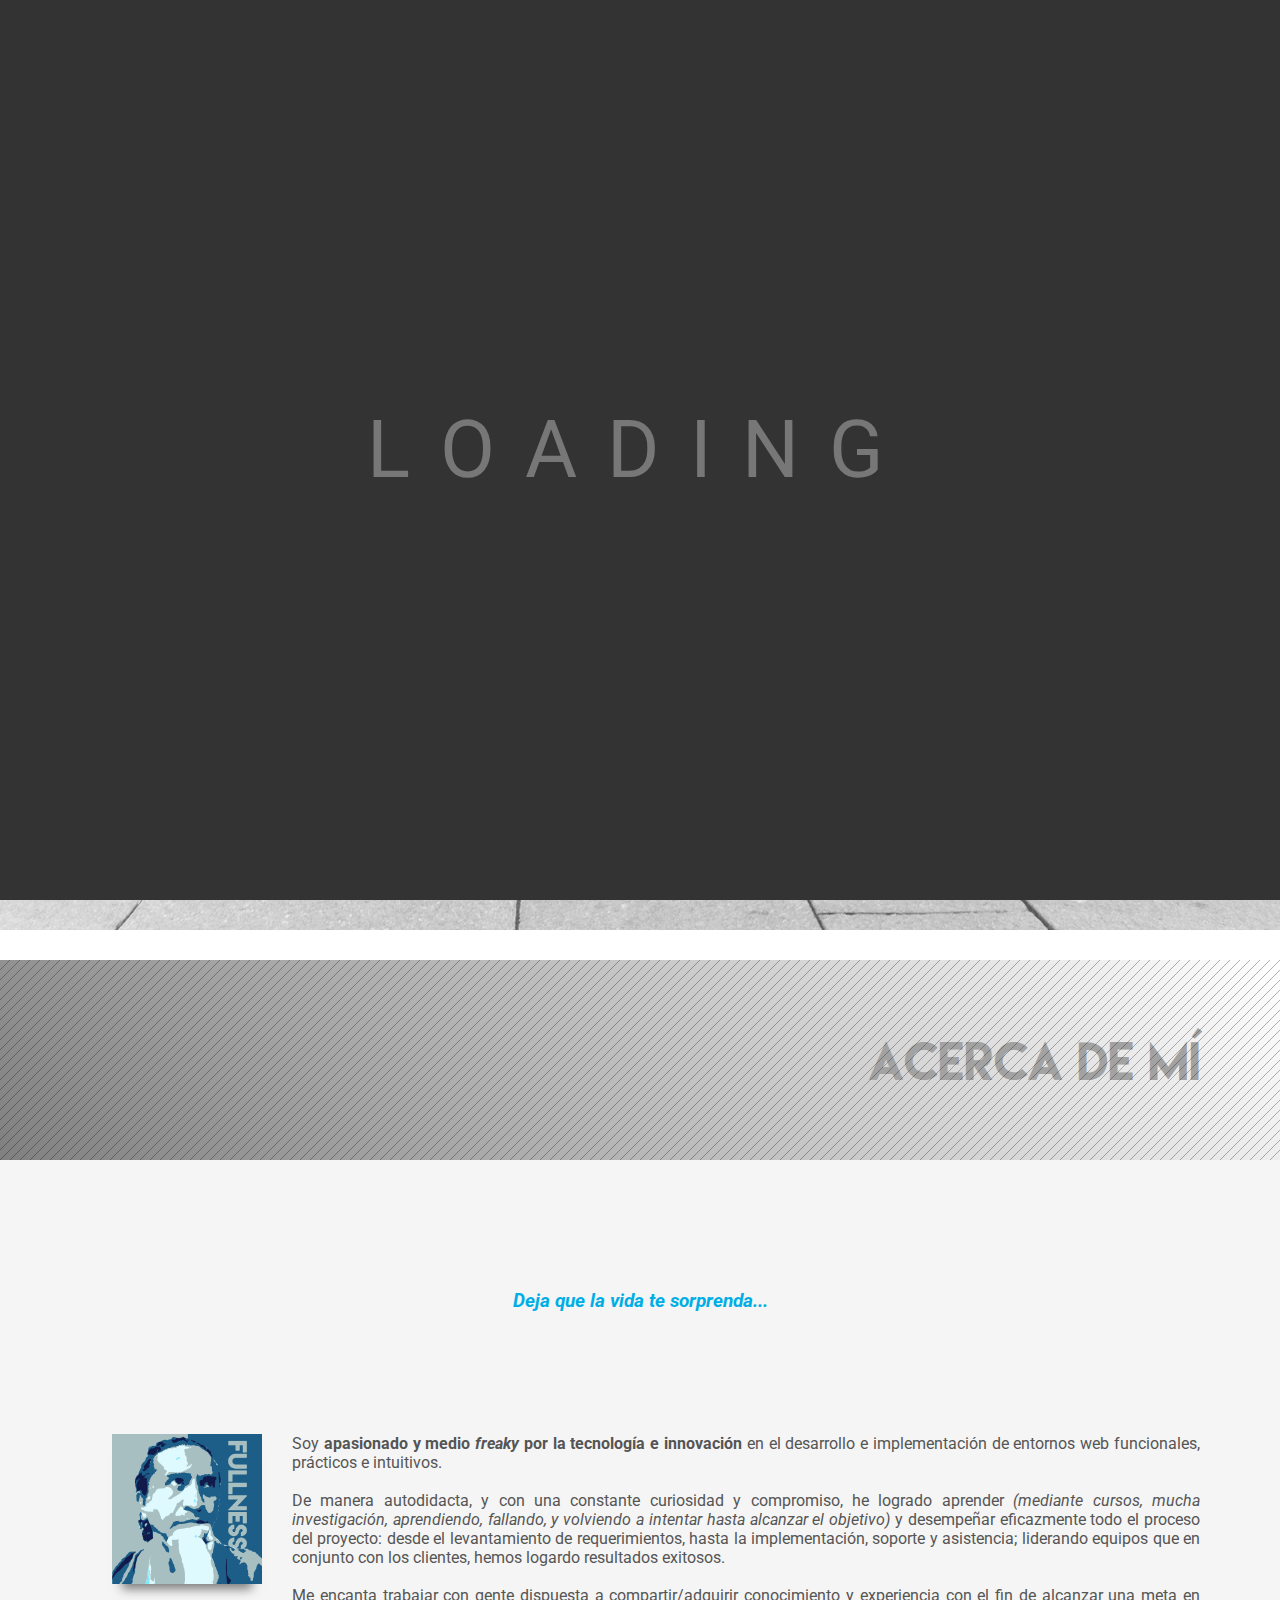
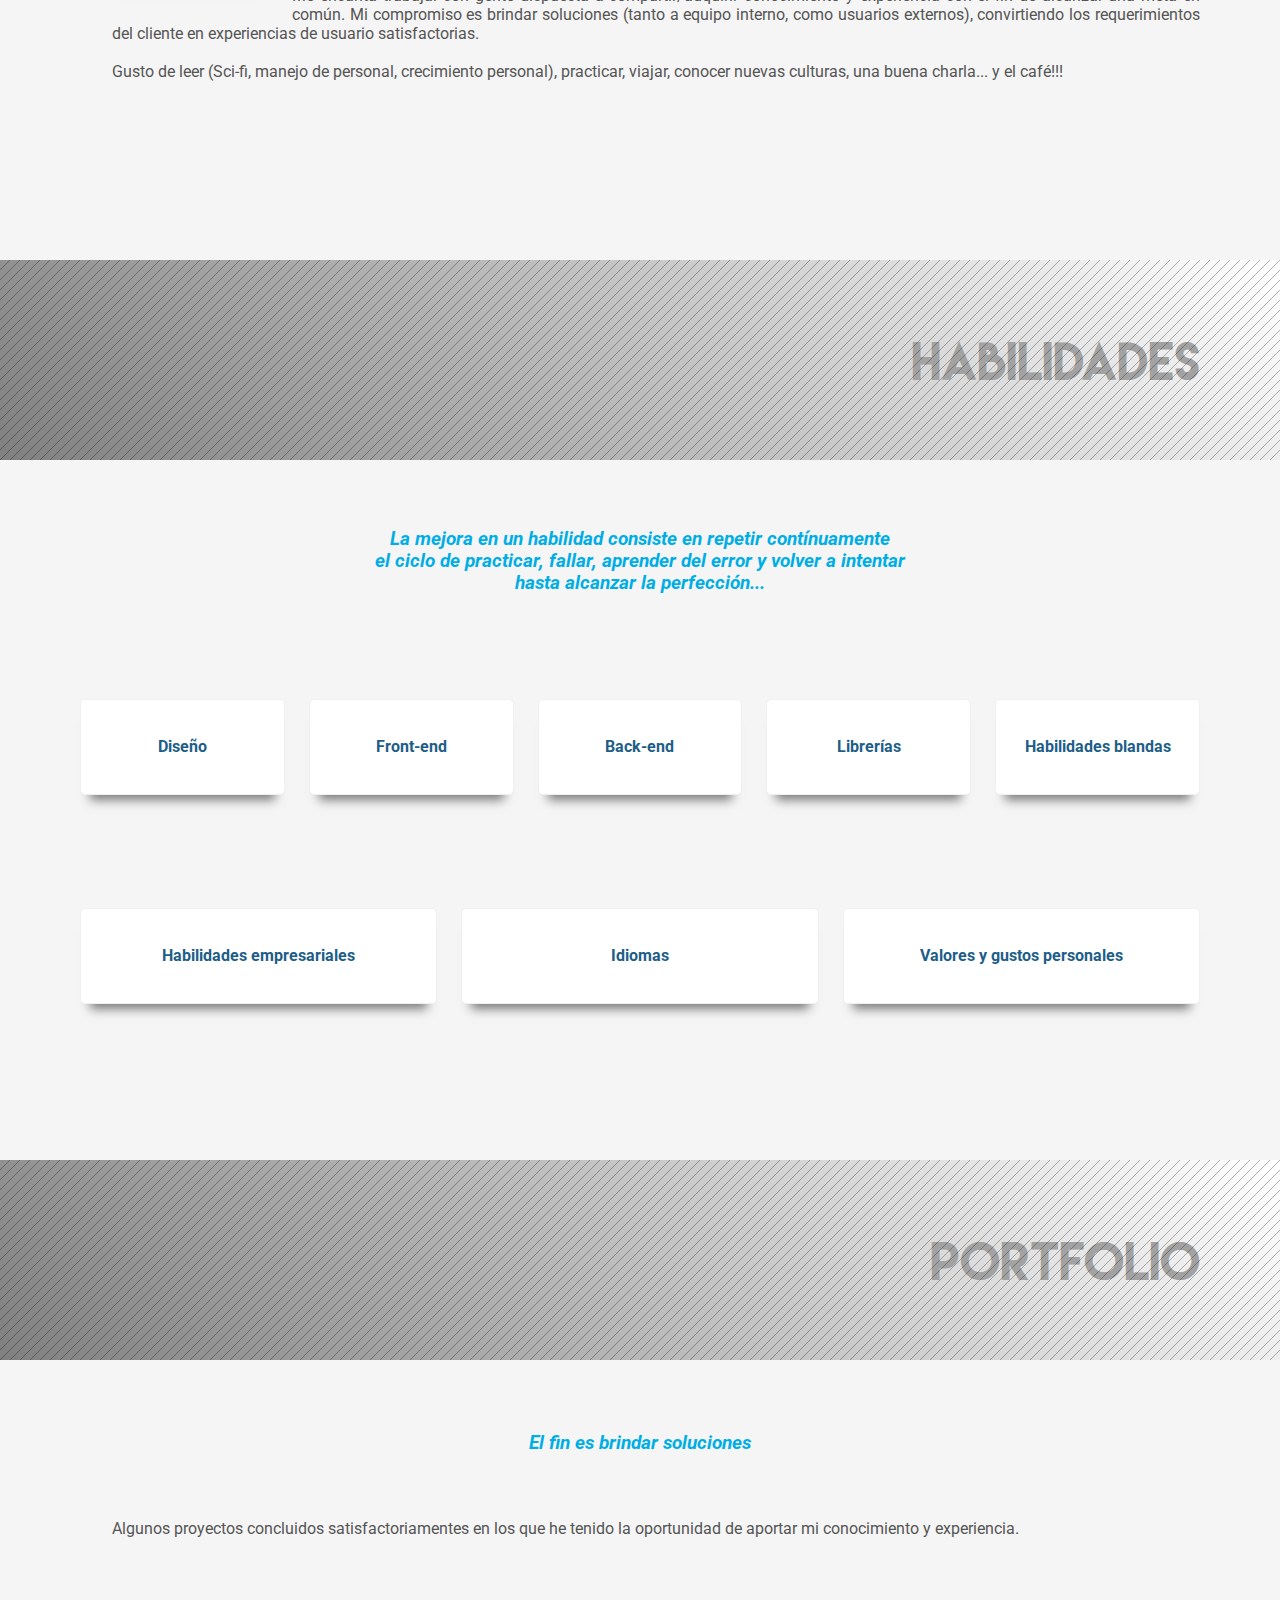
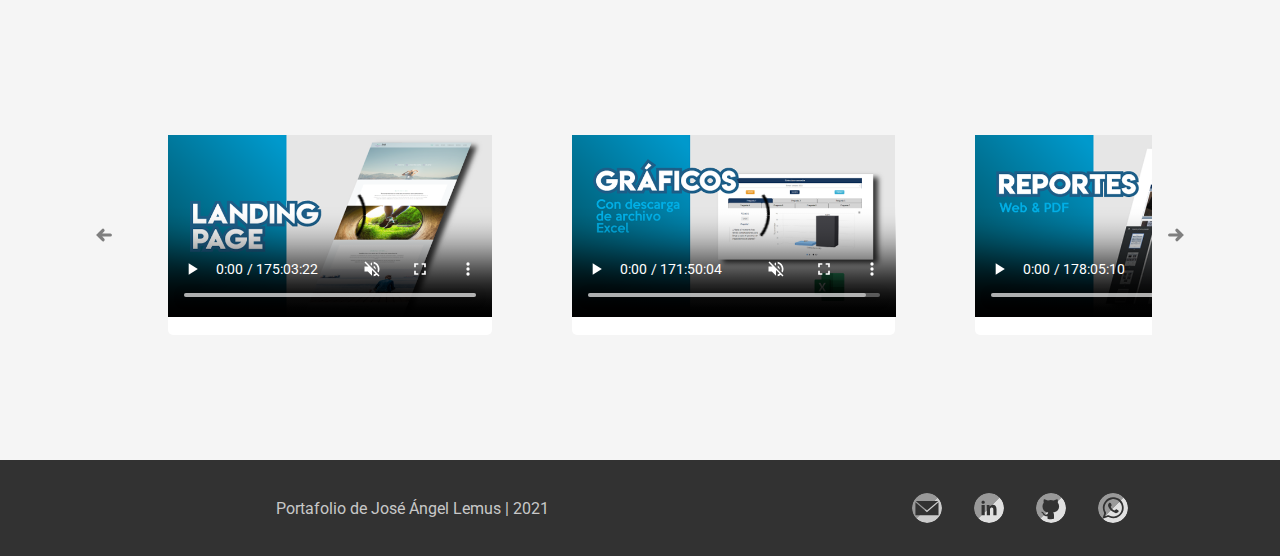
<file: index.html>
<!DOCTYPE html>
<html lang="es-MX">

  <head>
    <!-- Metadatos básicos -->
    <meta http-equiv="content-type" content="text/html; charset=UTF-8">
    <meta name="viewport" content="width=device-width, user-scalable=yes, initial-scale=1.0, maximum-scale=1.0, minimum-scale=1.0"/>
    <meta http-equiv="X-UA-Compatible" content="IE=edge,chrome=1" />


    <!--Metadatos para posicionamiento en buscadores-->
    <meta author="José Ángel Lemus Luna | 4EverMore"/>
    <meta name="content" description="Portfolio de José Ángel Lemus. Te gusta lo que ves, sería un gusto trabajar contigo."/>
    <meta name="keywords" content="Diseño programacion web portafolio Jose Angel Lemus Fullstack-developer team-leader PHP HTML CSS Javascript CRM ERP landing pages">
    <!-- <link rel="manifest" href="../manifest.webmanifest"> -->


    <!-- Iconos para página web y dispositivos móviles -->
    <meta name="msapplication-TileImage" content="./img/4evermore-logo-app.png" />
    <meta name="msapplication-TileColor" content="#ffffff" />
    <link rel="shortcut icon" href="./img/4evermore-ico.ico" type="image/x-icon" /> <!--icono en pestaña-->
    <link rel="apple-touch-icon-precomposed" href="./img/4evermore-logo-app.png" />
    <link rel="apple-touch-icon-precomposed" sizes="72x72" href="./img/4evermore-logo-app.png" />
    <link rel="apple-touch-icon-precomposed" sizes="114x114" href="./img/4evermore-logo-app.png" />
    <link rel="apple-touch-icon-precomposed" sizes="144x144" href="./img/4evermore-logo-app.png" />


    <!-- Metadatos para PWA -->
    <meta name="theme-color" content="#1d5e88">
    <meta name="MobileOptimized" content="width">
    <meta name="HandheldFriendly" content="true">
    <meta name="apple-mobile-web-app-capable" content="yes">
    <meta name="apple-mobile-web-app-status-bar-style" content="#1d5e88">
    <link rel="apple-touch-start-up-image" href="./img/4evermore-logo.png">
    <link rel="manifest" href="./manifest.json">


    <!-- Metadatos para redes sociales og -->
    <meta property="og:locale" content="es_MX" />
    <meta property="og:type" content="article" />
    <meta property="og:title" content="José Ángel | Portafolio | Diseño Web" />
    <meta property="og:description" content="Brindar soluciones de calidad, mediante el diseño, capacidad y compromiso." />
    <!-- <meta property="og:url" content="https://angel4evermore.github.io/portafolio/" /> -->
    <meta property="og:url" content="https://n9.cl/4evermore" />
    <meta property="og:site_name" content="Github" />	
    <meta property="og:image" content="https://angel4evermore.github.io/portafolio/img/fullnes-square.jpg" />
    <meta property="og:image:width" content="200" />
    <meta property="og:image:height" content="200" />
    <meta name="twitter:card" content="summary_large_image" />
  

    <!-- Enlaces CSS -->
    <link rel="stylesheet" media="all" href="./css/styles.css"/>


    
    <title>José Ángel Lemus | Portfolio </title>
  </head>

  <body data-dark>
    <!-- Íconos laterales -->
    <div class="aside-icon-bar">
      <!-- <a href="#inicio" class="enlace"> -->
        <img src="./img/circle-arrow-up-ico.svg"
             id="scroll-to-top-btn"
             class="icono aside-icon non-visible"
             title="Ir al inicio">
      <!-- </a> -->

      <input type="checkbox" 
             id="toggle-button"
             hidden>
      <label for="toggle-button">
        <img src="./img/ellipsis-v-ico.svg" 
             class="icono aside-icon mobile-visible">
      </label>
    </div>

    <!-- LOADER -->
    <div class="loading-page" id="loader">
      <ul class="loading-list">
        <li>L</li>
        <li>O</li>
        <li>A</li>
        <li>D</li>
        <li>I</li>
        <li>N</li>
        <li>G</li>
      </ul>
    </div>



    <!-- HEADER -->
    <header class="main-header">
      <!-- Logo para movil -->
      <div class="copy-container mobile-visible header-item">
          <a href="#inicio" class="enlace"><img src="./img/4evermore-logo.png" alt="logo de 4EverMore" title="Ve al inicio"></a>
      </div>

      <!-- Botón para abrir menú (sólo móvil) -->
      <!-- <div class="mobile-visible header-item toggle-button-container">
        <input type="checkbox" id="toggle-button" class="toggle-button">
        <label for="toggle-button"></label>
      </div> -->

      <!-- Logo para escritorio -->
      <a href="#inicio" class="logo-container enlace header-item">
        <img src="./img/4evermore-copy.png" alt="4EverMore copy" title="Ve al inicio" class="logo">
      </a>

      <!-- Menú nav -->
      <nav class="menu-container header-item">
        <ul class="menu" id="menu">
          <li><a href="#inicio" class="enlace active-link" data-scroll-spy>Inicio</a></li>
          <li><a href="#acerca" class="enlace" data-scroll-spy>Acerca</a></li>
          <li><a href="#habilidades" class="enlace" data-scroll-spy>Habilidades</a></li>
          <li><a href="#portfolio" class="enlace" data-scroll-spy>Portfolio</a></li>
        </ul>
      </nav>

      <!-- Íconos de navegador: cambiar de tema e idioma -->
      <div class="header-item icon-container icon-header-container">
        <!-- Ícono de idioma -->
        <a href="">
          <img src="./img/en-ico.svg"
               alt="icono de english"
               class="icono"
               title="Switch to Enghlish">
        </a>

        <!-- Ícono de tema -->
        <img src="./img/moon-ico.svg"
             alt="icono de tema light / dark"
             id="theme-button"
             class="icono btn-dark"
             style="cursor: pointer;"
             title="Cambiar el color del tema">
        
      </div>

    </header>










    <!-- Cuerpo de la página -->
    <main>

      <!-- Body Hero Inicio -->
      <section id="inicio" class="parallax" data-scroll-spy></section>

      <!-- Acerca -->
      <section id="acerca" class="section" data-scroll-spy>
        <h2 class="acerca-banner subtitle-banner">Acerca de mí</h2>
        <h3 class="section-content-title">Deja que la vida te sorprenda...</h3>
        <article class="section-content">
          <p class="section-content-text">
            <img src="./img/fullnes-square.jpg" class="section-content-img" alt="fullness square image">
            Soy <b>apasionado y medio <i>freaky</i> por la tecnología e innovación</b> en el desarrollo e implementación de entornos web funcionales, prácticos e intuitivos. <br><br>

            De manera autodidacta, y con una constante curiosidad y compromiso, he logrado aprender <i>(mediante cursos, mucha investigación, aprendiendo, fallando, y volviendo a intentar hasta alcanzar el objetivo)</i> y desempeñar eficazmente todo el proceso del proyecto: desde el levantamiento de requerimientos, hasta la implementación, soporte y asistencia; liderando equipos que en conjunto con los clientes, hemos logardo resultados exitosos.<br><br>

            Me encanta trabajar con gente dispuesta a compartir/adquirir conocimiento y experiencia con el fin de alcanzar una meta en común. Mi compromiso es brindar soluciones (tanto a equipo interno, como usuarios externos), convirtiendo los requerimientos del cliente en experiencias de usuario satisfactorias.<br><br>

            Gusto de leer (Sci-fi, manejo de personal, crecimiento personal), practicar, viajar, conocer nuevas culturas, una buena charla... y el café!!!
          </p>
        </article>
      </section>



      <!-- Habilidades -->
      <section id="habilidades" class="section" data-scroll-spy>
        <h2 class="subtitle-banner">Habilidades</h2>
        <h3 class="section-content-title">La mejora en un habilidad consiste en repetir contínuamente<br> el ciclo de practicar, fallar, aprender del error y volver a intentar<br> hasta alcanzar la perfección...</h3>
        <article class="section-content card-container">
          <!-- <div class="card-container"> -->
            <div class="card-item">
              <h4 class="card-item-title">Diseño</h4>
              <div class="card-item-content">
                <ul>
                  <li>Photoshop: 60%</li>
                  <li>Illustrator: 80%</li>
                </ul>
              </div>
            </div>

            <div class="card-item">
              <h4 class="card-item-title">Front-end</h4>
              <div class="card-item-content">
                <ul>
                  <li>HTML: 100%</li>
                  <li>CSS: 100%</li>
                  <li>SASS: 80%</li>
                  <li>Javascript: 75%</li>
                  <li>UX: 70%</li>
                  <li>UI: 70%</li>
                </ul>
              </div>
            </div>

            <div class="card-item">
              <h4 class="card-item-title">Back-end</h4>
              <div class="card-item-content">
                <ul>
                  <li>PHP: 90%</li>
                  <li>MySQL: 80%</li>
                </ul>
              </div>
            </div>

            <div class="card-item">
              <h4 class="card-item-title">Librerías</h4>
              <div class="card-item-content">
                <ul>
                  <li>Highcharts</li>
                  <li>Highcharts Maps</li>
                  <li>Generador de reportes PDF</li>
                  <li>Generador de códigos QR</li>
                  <li>Excel</li>
                  <li>Bootstrap</li>
                  <li>GSAP (Animaciones)</li>
                </ul>
              </div>
            </div>

            <div class="card-item">
              <h4 class="card-item-title">Habilidades blandas</h4>
              <div class="card-item-content">
                <ul>
                  <li>Comunicación oral y escrita</li>
                  <li>Trabajo en equipo</li>
                  <li>Curiosidad por aprender</li>
                  <li>Analítico</li>
                  <li>Resolución de problemas</li>
                  <li>Atento al detalle</li>
                  <li>Apertura y empatía</li>
                </ul>
              </div>
            </div>

            <div class="card-item">
              <h4 class="card-item-title">Habilidades empresariales</h4>
              <div class="card-item-content">
                <ul>
                  <li>Atención al cliente</li>
                  <li>Levantamiento de requerimientos</li>
                  <li>Manejo de personal</li>
                  <li>Atención y soporte al cliente</li>
                </ul>
              </div>
            </div>

            <div class="card-item">
              <h4 class="card-item-title">Idiomas</h4>
              <div class="card-item-content">
                <ul>
                  <li>Español: Nativo</li>
                  <li>Inglés: 85%</li>
                  <li>Francés: 30%</li>
                </ul>
              </div>
            </div>

            <div class="card-item">
              <h4 class="card-item-title">Valores y gustos personales</h4>
              <div class="card-item-content">
                <ul>
                  <li>Honestidad</li>
                  <li>Lealtad</li>
                  <li>Familia</li>
                  <li>Viajar</li>
                  <li>Tomar café</li>
                  <li>Conocer diferentes culturas</li>
                </ul>
              </div>
            </div>
        </article>
      </section>



      <!-- Portafolio -->
      <section id="portfolio" class="section" data-scroll-spy>
        <h2 class="subtitle-banner">Portfolio</h2>
        <h3 class="section-content-title">El fin es brindar soluciones</h3>
        <article class="section-content" style="height: auto;">
          <p class="section-content-text">
            Algunos proyectos concluidos satisfactoriamentes en los que he tenido la oportunidad de aportar mi conocimiento y experiencia.
          </p>
        </article>

        <div class="carrousel" style="height: 50vh;">
          <!-- Flecha izquierda -->
          <img src="./img/arrow-left-ico.svg" 
               alt="icono svg de flecha izquierda"
               class="icono carrousel-arrow arrow-left">


          <div class="carrousel-card-container" id="carrousel-portafolio">
            <div class="carrousel-slider" id="slider-portafolio">
              <div class="carrousel-item">
                <!-- <h4 class="carrousel-item-title">Video 1</h4>
                <h4 class="carrousel-item-content">Próximamente</h4> -->
                <video style="width: 100%;" 
                       controls="controls" 
                       preload="auto" 
                       poster="./video/landing-page.png"
                       muted>
                    <source src="./video/landing-page.webm" 
                            type='video/webm; codecs="vp8,vorbis"'>
                </video>
              </div>
              <div class="carrousel-item">
                <!-- <h4 class="carrousel-item-title">Video 2</h4>
                <h4 class="carrousel-item-content">Próximamente</h4> -->
                <video style="width: 100%;" 
                       controls="controls" 
                       preload="auto" 
                       poster="./video/graficos-excel.png"
                       muted>
                    <source src="./video/graficos-excel.webm" 
                            type='video/webm; codecs="vp8,vorbis"'>
                </video>
              </div>
              <div class="carrousel-item">
                <!-- <h4 class="carrousel-item-title">Video 3</h4>
                <h4 class="carrousel-item-content">Próximamente</h4> -->
                <video style="width: 100%;" 
                       controls="controls" 
                       preload="auto" 
                       poster="./video/reportes-pdf.png"
                       muted>
                    <source src="./video/reportes-pdf.webm" 
                            type='video/webm; codecs="vp8,vorbis"'>
                </video>
              </div>
              <div class="carrousel-item">
                <!-- <h4 class="carrousel-item-title">Video 4</h4>
                <h4 class="carrousel-item-content">Próximamente</h4> -->
                <video style="width: 100%;" 
                       controls="controls" 
                       preload="auto" 
                       poster="./video/graficos-filtros.png"
                       muted>
                    <source src="./video/graficos-filtros.webm" 
                            type='video/webm; codecs="vp8,vorbis"'>
                </video>
              </div>
              <div class="carrousel-item">
                <!-- <h4 class="carrousel-item-title">Video 5</h4>
                <h4 class="carrousel-item-content">Próximamente</h4> -->
                <video style="width: 100%;" 
                       controls="controls" 
                       preload="auto" 
                       poster="./video/diseno.png"
                       muted>
                    <source src="./video/diseno.webm" 
                            type='video/webm; codecs="vp8,vorbis"'>
                </video>
              </div>
            </div>
          </div>

          <!-- Flecha derecha -->
          <img src="./img/arrow-right-ico.svg" 
               alt="icono svg de flecha derecha"
               class="icono carrousel-arrow arrow-right">
        </div>

        <!-- </article> -->
      </section>
          
    </main>










    <!-- FOOTER -->
    <footer class="main-footer">

      <p class="copy">Portafolio de José Ángel Lemus | 2021 </p>

      <!-- Íconos para redes sociales -->
      <div class="icon-container">

        <!-- <a href="https://www.facebook.com/4evermoremarca" target="_blank">
          <img src="./img/fb-ico.svg" alt="icono de facebook" title="icono de Facebook" class="icono">
        </a> -->

        <a href="mailto:jangeljr@live.com.mx">
          <img src="./img/mail-ico.svg" alt="icono de correo (sobre)" class="icono">
        </a>

        <a href="https://www.linkedin.com/in/jose-angel-lemus" target="_blank">
          <img src="./img/linkedin-ico.svg" alt="icono svg de LinkedIn" class="icono">
        </a>
        
        <a href="https://github.com/Angel4EverMore?tab=repositories" target="_blank">
          <img src="./img/github-ico.svg" alt="icono svg de Github" class="icono">
        </a>

        <!-- <a href="https://wa.me/+5215528854540"> -->
        <a href="https://n9.cl/36gme" target="_blank">
          <img src="./img/wa-ico.svg" alt="icono de whatsapp" class="icono">
        </a>

      </div>
      
    </footer>


    <script src="./js/loader.js"></script>
    <script src="./js/dark-theme.js"></script>
    <script src="./js/scroll-spy.js"></script>
    <!-- <script src="./js/nav.js"></script> -->

  <script src="./js/index.js" type="module"></script>
  <script>
    // CONSTANTES Y VARIABLES
    


    // FUNCIONES



    // EJECUCIÓN
    document.addEventListener("DOMContentLoaded", (e) => {
      // activeLink()
      scrollSpy()
    })





    

  </script>
  </body>
</html>
</file>
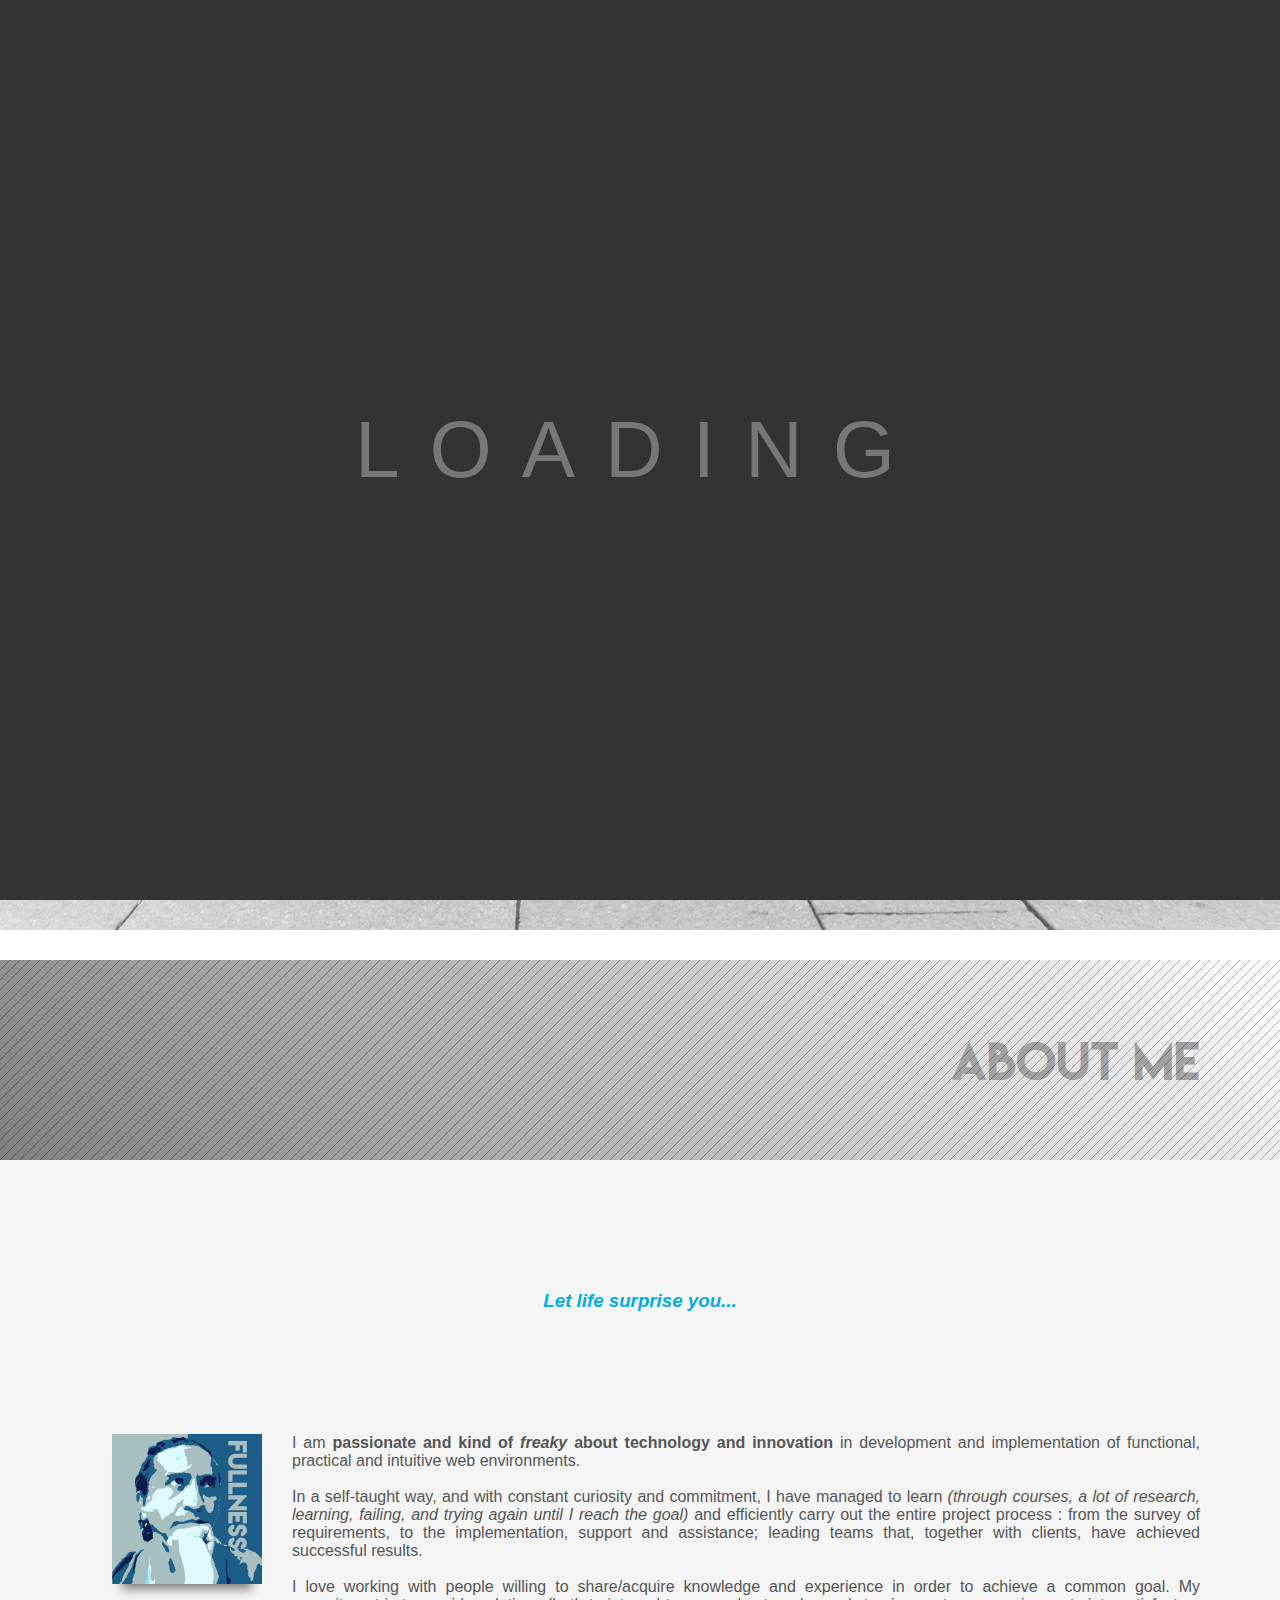
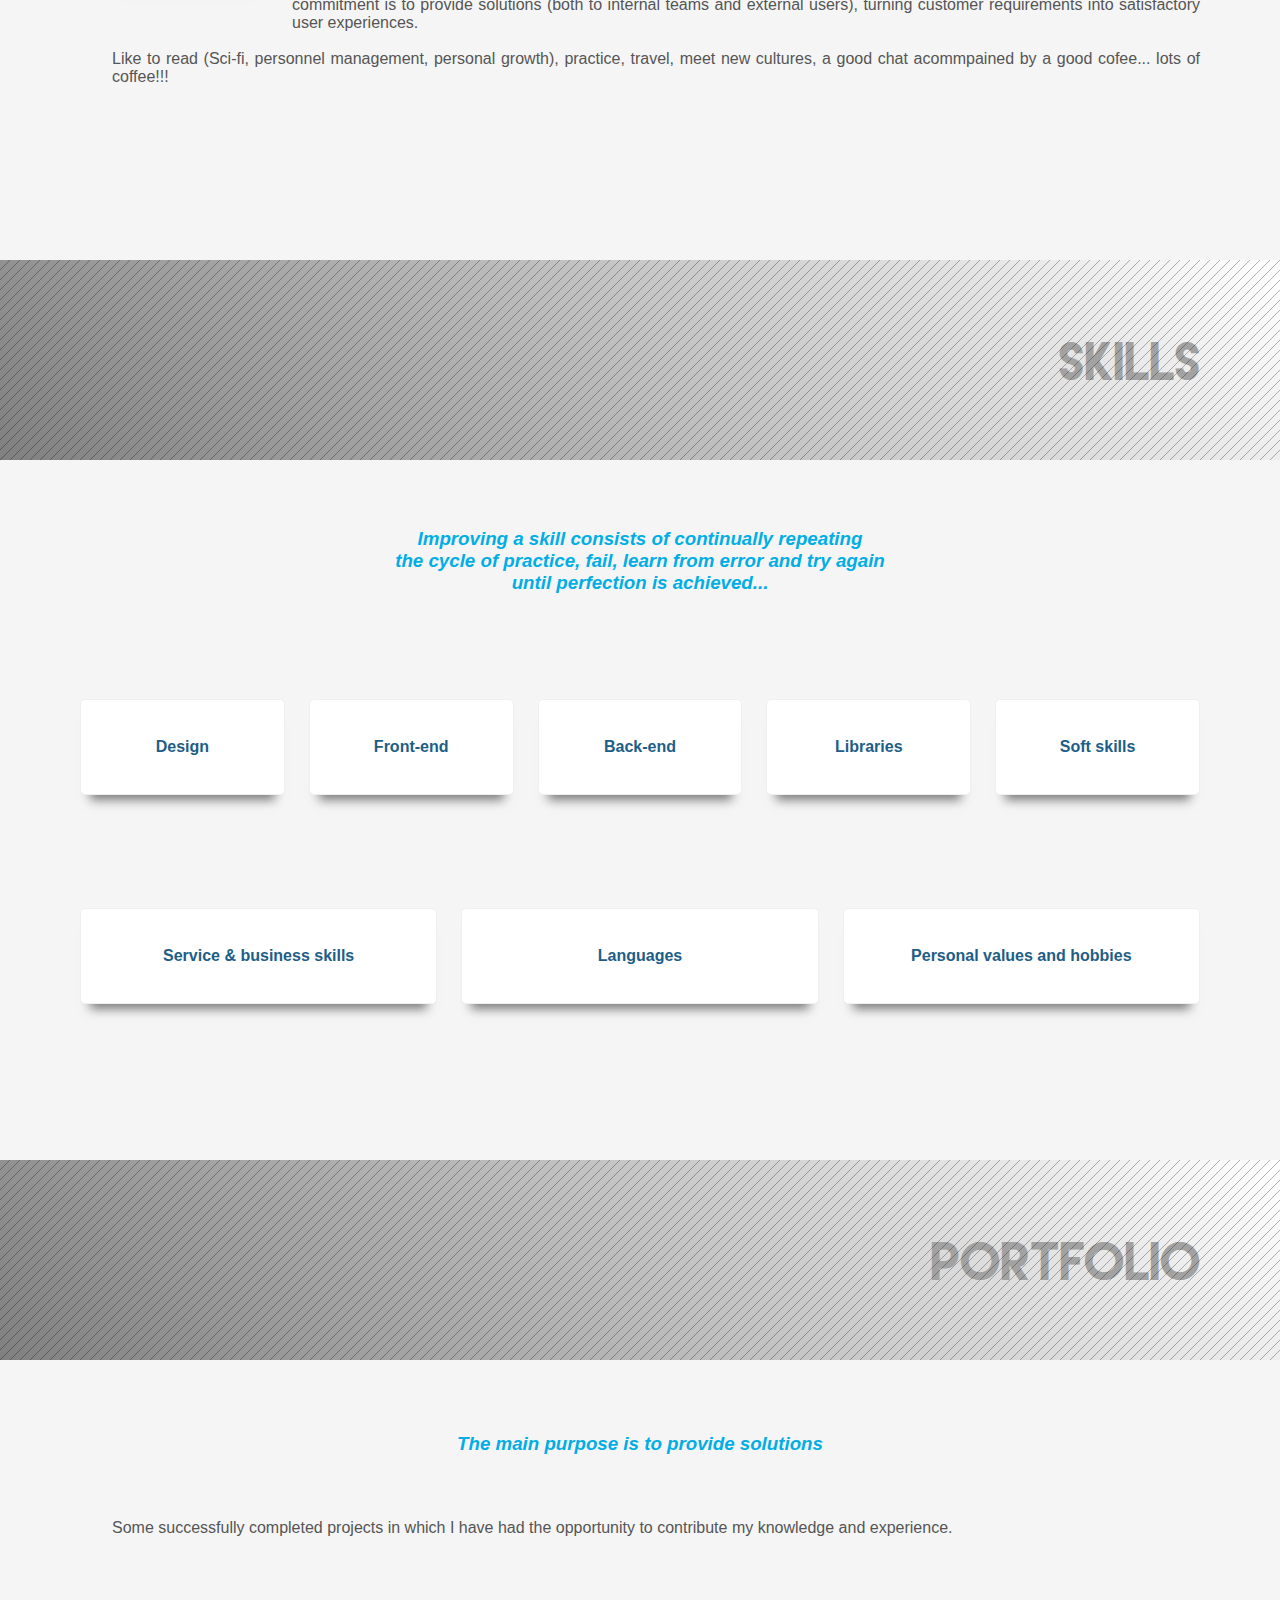
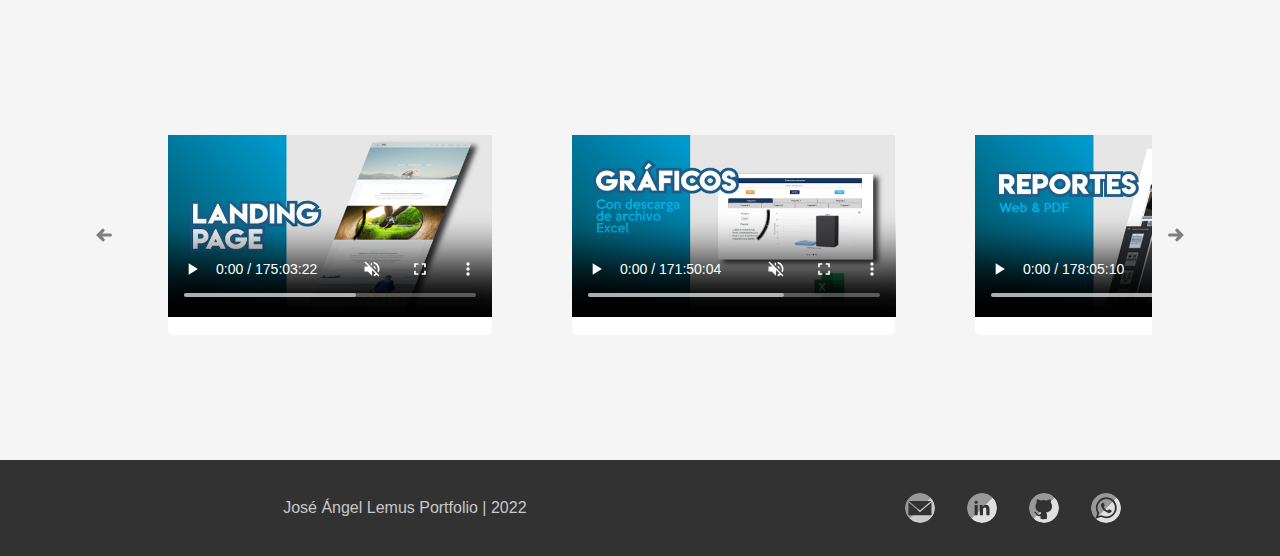
<file: index-en.html>
<!DOCTYPE html>
<html lang="en">

  <head>
    <!-- Metadatos básicos -->
    <meta http-equiv="content-type" content="text/html; charset=UTF-8">
    <meta name="viewport" content="width=device-width, user-scalable=yes, initial-scale=1.0, maximum-scale=1.0, minimum-scale=1.0"/>
    <meta http-equiv="X-UA-Compatible" content="IE=edge,chrome=1" />


    <!--Metadatos para posicionamiento en buscadores-->
    <meta author="José Ángel Lemus Luna | 4EverMore"/>
    <meta name="content" description="Portfolio de José Ángel Lemus. Te gusta lo que ves, sería un gusto trabajar contigo."/>
    <meta name="keywords" content="Design web development Jose Angel Lemus portfolio Fullstack-developer team-leader PHP HTML CSS Javascript CRM ERP landing pages">
    <!-- <link rel="manifest" href="../manifest.webmanifest"> -->


    <!-- Iconos para página web y dispositivos móviles -->
    <meta name="msapplication-TileImage" content="./img/4evermore-logo-app.png" />
    <meta name="msapplication-TileColor" content="#ffffff" />
    <link rel="shortcut icon" href="./img/4evermore-ico.ico" type="image/x-icon" /> <!--icono en pestaña-->
    <link rel="apple-touch-icon-precomposed" href="./img/4evermore-logo-app.png" />
    <link rel="apple-touch-icon-precomposed" sizes="72x72" href="./img/4evermore-logo-app.png" />
    <link rel="apple-touch-icon-precomposed" sizes="114x114" href="./img/4evermore-logo-app.png" />
    <link rel="apple-touch-icon-precomposed" sizes="144x144" href="./img/4evermore-logo-app.png" />


    <!-- Metadatos para PWA -->
    <meta name="theme-color" content="#1d5e88">
    <meta name="MobileOptimized" content="width">
    <meta name="HandheldFriendly" content="true">
    <meta name="apple-mobile-web-app-capable" content="yes">
    <meta name="apple-mobile-web-app-status-bar-style" content="#1d5e88">
    <link rel="apple-touch-start-up-image" href="./img/4evermore-logo.png">
    <link rel="manifest" href="./manifest.json">


    <!-- Metadatos para redes sociales og -->
    <meta property="og:locale" content="es_MX" />
    <meta property="og:type" content="article" />
    <meta property="og:title" content="José Ángel | Portafolio | Diseño Web" />
    <meta property="og:description" content="Provide quality solutions, through design, capacity and commitment." />
    <!-- <meta property="og:url" content="https://angel4evermore.github.io/portafolio/" /> -->
    <meta property="og:url" content="https://n9.cl/4evermore" />
    <meta property="og:site_name" content="Github" />	
    <meta property="og:image" content="https://angel4evermore.github.io/portafolio/img/fullnes-square.jpg" />
    <meta property="og:image:width" content="200" />
    <meta property="og:image:height" content="200" />
    <meta name="twitter:card" content="summary_large_image" />
  

    <!-- Enlaces CSS -->
    <link rel="stylesheet" media="all" href="./css/styles.css"/>


    
    <title>José Ángel Lemus | Portfolio </title>
  </head>

  <body data-dark>
    <!-- Íconos laterales -->
    <div class="aside-icon-bar">
        <img src="./img/circle-arrow-up-ico.svg"
             id="scroll-to-top-btn"
             class="icono aside-icon non-visible"
             title="Go to top">
      

      <input type="checkbox" 
             id="toggle-button"
             hidden>
      <label for="toggle-button">
        <img src="./img/ellipsis-v-ico.svg" 
             class="icono aside-icon mobile-visible">
      </label>
    </div>

    <!-- LOADER -->
    <div class="loading-page" id="loader">
      <ul class="loading-list">
        <li>L</li>
        <li>O</li>
        <li>A</li>
        <li>D</li>
        <li>I</li>
        <li>N</li>
        <li>G</li>
      </ul>
    </div>



    <!-- HEADER -->
    <header class="main-header">
      <!-- Logo para movil -->
      <div class="copy-container mobile-visible header-item">
          <a href="#inicio" class="enlace"><img src="./img/4evermore-logo.png" alt="4EverMore logo" title="Go to home"></a>
      </div>

      
      <!-- Logo para escritorio -->
      <a href="#inicio" class="logo-container enlace header-item">
        <img src="./img/4evermore-copy.png" alt="4EverMore copy" title="Go to home" class="logo">
      </a>

      <!-- Menú nav -->
      <nav class="menu-container header-item">
        <ul class="menu" id="menu">
          <li><a href="#inicio" class="enlace active-link" data-scroll-spy>Home</a></li>
          <li><a href="#acerca" class="enlace" data-scroll-spy>About</a></li>
          <li><a href="#habilidades" class="enlace" data-scroll-spy>Skills</a></li>
          <li><a href="#portfolio" class="enlace" data-scroll-spy>Portfolio</a></li>
        </ul>
      </nav>

      <!-- Íconos de navegador: cambiar de tema e idioma -->
      <div class="header-item icon-container icon-header-container">
        <!-- Ícono de idioma -->
        <a href="index.html">
          <img src="./img/es-ico.svg"
               alt="spanish language icon"
               class="icono"
               title="Cambiar a español">
        </a>

        <!-- Ícono de tema -->
        <img src="./img/moon-ico.svg"
             alt="light / dark icon theme"
             id="theme-button"
             class="icono btn-dark"
             style="cursor: pointer;"
             title="Switch theme color">
        
      </div>

    </header>










    <!-- Cuerpo de la página -->
    <main>

      <!-- Body Hero Inicio -->
      <section id="inicio" class="parallax" data-scroll-spy></section>

      <!-- Acerca -->
      <section id="acerca" class="section" data-scroll-spy>
        <h2 class="acerca-banner subtitle-banner">About me</h2>
        <h3 class="section-content-title">Let life surprise you...</h3>
        <article class="section-content">
          <p class="section-content-text">
            <img src="./img/fullnes-square.jpg" class="section-content-img" alt="fullness square image">
            I am <b>passionate and kind of <i>freaky</i> about technology and innovation</b> in  development and implementation of functional, practical and intuitive web environments. <br><br>

            In a self-taught way, and with constant curiosity and commitment, I have managed to learn <i>(through courses, a lot of research, learning, failing, and trying again until I reach the goal)</i> and efficiently carry out the entire project process : from the survey of requirements, to the implementation, support and assistance; leading teams that, together with clients, have achieved successful results.<br><br>

            I love working with people willing to share/acquire knowledge and experience in order to achieve a common goal. My commitment is to provide solutions (both to internal teams and external users), turning customer requirements into satisfactory user experiences.<br><br>

            Like to read (Sci-fi, personnel management, personal growth), practice, travel, meet new cultures, a good chat acommpained by a good cofee... lots of coffee!!!
          </p>
        </article>
      </section>



      <!-- Habilidades -->
      <section id="habilidades" class="section" data-scroll-spy>
        <h2 class="subtitle-banner">Skills</h2>
        <h3 class="section-content-title">Improving a skill consists of continually repeating<br> the cycle of practice, fail, learn from error and try again<br> until perfection is achieved...</h3>
        <article class="section-content card-container">
          
            <div class="card-item">
              <h4 class="card-item-title">Design</h4>
              <div class="card-item-content">
                <ul>
                  <li>Photoshop: 60%</li>
                  <li>Illustrator: 80%</li>
                </ul>
              </div>
            </div>

            <div class="card-item">
              <h4 class="card-item-title">Front-end</h4>
              <div class="card-item-content">
                <ul>
                  <li>HTML: 100%</li>
                  <li>CSS: 100%</li>
                  <li>SASS: 80%</li>
                  <li>Javascript: 75%</li>
                  <li>UX: 70%</li>
                  <li>UI: 70%</li>
                </ul>
              </div>
            </div>

            <div class="card-item">
              <h4 class="card-item-title">Back-end</h4>
              <div class="card-item-content">
                <ul>
                  <li>PHP: 90%</li>
                  <li>MySQL: 80%</li>
                </ul>
              </div>
            </div>

            <div class="card-item">
              <h4 class="card-item-title">Libraries</h4>
              <div class="card-item-content">
                <ul>
                  <li>Highcharts</li>
                  <li>Highcharts Maps</li>
                  <li>PDF Report Generator</li>
                  <li>QR code generator</li>
                  <li>Excel</li>
                  <li>Bootstrap</li>
                  <li>GSAP (Animations)</li>
                </ul>
              </div>
            </div>

            <div class="card-item">
              <h4 class="card-item-title">Soft skills</h4>
              <div class="card-item-content">
                <ul>
                  <li>Oral and written communication</li>
                  <li>A good team player</li>
                  <li>Curious about learning</li>
                  <li>Analythic</li>
                  <li>Focused on solving problems</li>
                  <li>Attentive to detail</li>
                  <li>Openness and empathic</li>
                </ul>
              </div>
            </div>

            <div class="card-item">
              <h4 class="card-item-title">Service & business skills</h4>
              <div class="card-item-content">
                <ul>
                  <li>Customer support</li>
                  <li>Survey of requirements</li>
                  <li>Team management</li>
                </ul>
              </div>
            </div>

            <div class="card-item">
              <h4 class="card-item-title">Languages</h4>
              <div class="card-item-content">
                <ul>
                  <li>Spanish: Native</li>
                  <li>English: 85%</li>
                </ul>
              </div>
            </div>

            <div class="card-item">
              <h4 class="card-item-title">Personal values and hobbies</h4>
              <div class="card-item-content">
                <ul>
                  <li>Honesty</li>
                  <li>Loyalty</li>
                  <li>Family</li>
                  <li>Traveling</li>
                  <li>Drink coffee</li>
                  <li>Meet different cultures</li>
                </ul>
              </div>
            </div>
        </article>
      </section>



      <!-- Portafolio -->
      <section id="portfolio" class="section" data-scroll-spy>
        <h2 class="subtitle-banner">Portfolio</h2>
        <h3 class="section-content-title">The main purpose is to provide solutions</h3>
        <article class="section-content" style="height: auto;">
          <p class="section-content-text">
            Some successfully completed projects in which I have had the opportunity to contribute my knowledge and experience.
          </p>
        </article>

        <div class="carrousel" style="height: 50vh;">
          <!-- Flecha izquierda -->
          <img src="./img/arrow-left-ico.svg" 
               alt="icono svg de flecha izquierda"
               class="icono carrousel-arrow arrow-left">


          <div class="carrousel-card-container" id="carrousel-portafolio">
            <div class="carrousel-slider" id="slider-portafolio">
              <div class="carrousel-item">
                <!-- <h4 class="carrousel-item-title">Video 1</h4>
                <h4 class="carrousel-item-content">Próximamente</h4> -->
                <video style="width: 100%;" 
                       title="Landing page project"
                       controls="controls" 
                       preload="auto" 
                       poster="./video/landing-page.png"
                       muted>
                    <source src="./video/landing-page.webm" 
                            type='video/webm; codecs="vp8,vorbis"'>
                </video>
              </div>
              <div class="carrousel-item">
                <!-- <h4 class="carrousel-item-title">Video 2</h4>
                <h4 class="carrousel-item-content">Próximamente</h4> -->
                <video style="width: 100%;" 
                       title="Graphics with Excel download" 
                       controls="controls" 
                       preload="auto" 
                       poster="./video/graficos-excel.png"
                       muted>
                    <source src="./video/graficos-excel.webm" 
                            type='video/webm; codecs="vp8,vorbis"'>
                </video>
              </div>
              <div class="carrousel-item">
                <!-- <h4 class="carrousel-item-title">Video 3</h4>
                <h4 class="carrousel-item-content">Próximamente</h4> -->
                <video style="width: 100%;" 
                       title="PDF reporting" 
                       controls="controls" 
                       preload="auto" 
                       poster="./video/reportes-pdf.png"
                       muted>
                    <source src="./video/reportes-pdf.webm" 
                            type='video/webm; codecs="vp8,vorbis"'>
                </video>
              </div>
              <div class="carrousel-item">
                <!-- <h4 class="carrousel-item-title">Video 4</h4>
                <h4 class="carrousel-item-content">Próximamente</h4> -->
                <video style="width: 100%;" 
                       title="Graphics with many filters" 
                       controls="controls" 
                       preload="auto" 
                       poster="./video/graficos-filtros.png"
                       muted>
                    <source src="./video/graficos-filtros.webm" 
                            type='video/webm; codecs="vp8,vorbis"'>
                </video>
              </div>
              <div class="carrousel-item">
                <!-- <h4 class="carrousel-item-title">Video 5</h4>
                <h4 class="carrousel-item-content">Próximamente</h4> -->
                <video style="width: 100%;" 
                       title="Some design projects and branding merchandise" 
                       controls="controls" 
                       preload="auto" 
                       poster="./video/diseno.png"
                       muted>
                    <source src="./video/diseno.webm" 
                            type='video/webm; codecs="vp8,vorbis"'>
                </video>
              </div>
            </div>
          </div>

          <!-- Flecha derecha -->
          <img src="./img/arrow-right-ico.svg" 
               alt="icono svg de flecha derecha"
               class="icono carrousel-arrow arrow-right">
        </div>

        <!-- </article> -->
      </section>
          
    </main>










    <!-- FOOTER -->
    <footer class="main-footer">

      <p class="copy">José Ángel Lemus Portfolio | 2022 </p>

      <!-- Íconos para redes sociales -->
      <div class="icon-container">

        <!-- <a href="https://www.facebook.com/4evermoremarca" target="_blank">
          <img src="./img/fb-ico.svg" alt="icono de facebook" title="icono de Facebook" class="icono">
        </a> -->

        <a href="mailto:jangeljr@live.com.mx" title="Feel free to mail me">
          <img src="./img/mail-ico.svg" alt="icono de correo (sobre)" class="icono">
        </a>

        <a href="https://www.linkedin.com/in/jose-angel-lemus" target="_blank" title="My LinkedIn profile">
          <img src="./img/linkedin-ico.svg" alt="icono svg de LinkedIn" class="icono">
        </a>
        
        <a href="https://github.com/Angel4EverMore?tab=repositories" target="_blank" title="Github repository">
          <img src="./img/github-ico.svg" alt="icono svg de Github" class="icono">
        </a>

        <!-- <a href="https://wa.me/+5215528854540"> -->
        <a href="https://n9.cl/36gme" target="_blank" title="Or maybe you would like to whatsapp me">
          <img src="./img/wa-ico.svg" alt="icono de whatsapp" class="icono">
        </a>

      </div>
      
    </footer>


    <script src="./js/loader.js"></script>
    <script src="./js/dark-theme.js"></script>
    <script src="./js/scroll-spy.js"></script>
    <!-- <script src="./js/nav.js"></script> -->

  <script src="./js/index.js" type="module"></script>
  <script>
    // CONSTANTES Y VARIABLES
    


    // FUNCIONES



    // EJECUCIÓN
    document.addEventListener("DOMContentLoaded", (e) => {
      // activeLink()
      scrollSpy()
    })





    

  </script>
  </body>
</html>
</file>
<file: css/styles.css>
@import url(https://fonts.googleapis.com/css?family=Roboto:400,300,700);@font-face{font-family:"LemonMilk";font-style:normal;font-weight:normal;src:url("../font/LemonMilk.otf") format("opentype")}*,*:before,*:after{-webkit-box-sizing:border-box;box-sizing:border-box;margin:0;padding:0;font-family:'Roboto', sans-serif;color:#555;scroll-behavior:smooth}html,body{width:100%;max-width:100%;min-height:100vh}h1,h2,h3,h4,h5,h6{margin:0}ul{padding-left:0;margin-top:0;margin-bottom:0;list-style:none}p{margin:0;padding:0}a{cursor:pointer;text-decoration:none}img{width:100%;max-width:100%;height:auto;display:block}header{min-width:100%;max-width:100%}.icono{height:30px;width:30px;display:block}.loading-page{position:fixed;z-index:500;top:0;left:0;display:-webkit-box;display:-ms-flexbox;display:flex;-webkit-box-pack:center;-ms-flex-pack:center;justify-content:center;-webkit-box-align:center;-ms-flex-align:center;align-items:center;width:100vw;height:100vh;background:#333}.loading-page .loading-list{position:absolute;top:50vh;left:50vw;-webkit-transform:translate(-50%, -50%);transform:translate(-50%, -50%);display:-webkit-box;display:-ms-flexbox;display:flex;max-width:90%;margin:0;padding:0}.loading-page .loading-list li{color:#777;font-size:3rem;letter-spacing:10px;-webkit-animation:animate 1s linear infinite;animation:animate 1s linear infinite}@media screen and (min-width: 800px){.loading-page .loading-list li{font-size:5rem;letter-spacing:30px}}@-webkit-keyframes animate{0%{color:#333;text-shadow:none}50%{color:#eee;text-shadow:none}100%{color:#00ccff;text-shadow:0 0 3px #fff, 0 0 10px #00ffff, 0 0 20px #00ffff}}@keyframes animate{0%{color:#333;text-shadow:none}50%{color:#eee;text-shadow:none}100%{color:#00ccff;text-shadow:0 0 3px #fff, 0 0 10px #00ffff, 0 0 20px #00ffff}}.loading-page .loading-list li:nth-child(1){-webkit-animation-delay:.1s;animation-delay:.1s}.loading-page .loading-list li:nth-child(2){-webkit-animation-delay:.2s;animation-delay:.2s}.loading-page .loading-list li:nth-child(3){-webkit-animation-delay:.3s;animation-delay:.3s}.loading-page .loading-list li:nth-child(4){-webkit-animation-delay:.4s;animation-delay:.4s}.loading-page .loading-list li:nth-child(5){-webkit-animation-delay:.5s;animation-delay:.5s}.loading-page .loading-list li:nth-child(6){-webkit-animation-delay:.6s;animation-delay:.6s}.loading-page .loading-list li:nth-child(7){-webkit-animation-delay:.7s;animation-delay:.7s}.loader-inactive{top:-200vh;display:none}.main-header{position:fixed;z-index:100;top:0;left:0;display:-webkit-box;display:-ms-flexbox;display:flex;-ms-flex-wrap:wrap;flex-wrap:wrap;-webkit-box-pack:justify;-ms-flex-pack:justify;justify-content:space-between;-webkit-box-align:center;-ms-flex-align:center;align-items:center;min-width:100%;height:4rem;background-color:rgba(50,50,50,0.5);-webkit-transition:linear 2s;transition:linear 2s}@media screen and (min-width: 800px){.main-header{display:-webkit-box;display:-ms-flexbox;display:flex;-ms-flex-wrap:nowrap;flex-wrap:nowrap;-webkit-box-shadow:2px 2px 10px 2px rgba(50,50,50,0.9);box-shadow:2px 2px 10px 2px rgba(50,50,50,0.9);top:0}}@media screen and (min-width: 800px){.mobile-visible{display:none}}.icon-container{-webkit-box-flex:1;-ms-flex:1 1;flex:1 1;display:-webkit-box;display:-ms-flexbox;display:flex;-ms-flex-wrap:nowrap;flex-wrap:nowrap;-webkit-box-align:center;-ms-flex-align:center;align-items:center;-webkit-box-pack:center;-ms-flex-pack:center;justify-content:center}.icon-header-container{-webkit-box-pack:end;-ms-flex-pack:end;justify-content:flex-end}.copy-container a img{margin:auto 1rem;height:3rem;width:auto}@media screen and (min-width: 800px){.copy-container{display:none}}.toggle-button-container{-webkit-box-ordinal-group:2;-ms-flex-order:1;order:1;margin-right:1rem}@media screen and (min-width: 800px){.toggle-button-container{display:none}}.toggle-button{display:none}.toggle-button+label{display:block;width:3rem;height:1.5rem;right:1.5rem;background:rgba(245,245,245,0.5);border-radius:2rem;-webkit-box-shadow:0 0 0 1px rgba(255,255,255,0.8);box-shadow:0 0 0 1px rgba(255,255,255,0.8);cursor:pointer}@media screen and (min-width: 800px){.toggle-button+label{display:none}}.toggle-button+label:before{content:"";display:block;width:1.5rem;height:1.5rem;background:#f5f5f5;border-radius:50%;-webkit-box-shadow:2px 0 5px rgba(0,0,0,0.4);box-shadow:2px 0 5px rgba(0,0,0,0.4);position:relative;left:0;-webkit-transition:all .3s;transition:all .3s}.toggle-button:checked+label{background:rgba(0,174,229,0.5)}.toggle-button:checked+label:before{left:1.5rem;background:#00aee5;-webkit-box-shadow:-2px 0 5px rgba(0,0,0,0.4);box-shadow:-2px 0 5px rgba(0,0,0,0.4)}.logo-container{display:none}@media screen and (min-width: 800px){.logo-container{-webkit-box-ordinal-group:0;-ms-flex-order:-1;order:-1;display:-webkit-box;display:-ms-flexbox;display:flex;-webkit-box-flex:1;-ms-flex:1 1 150px;flex:1 1 150px;-webkit-box-align:center;-ms-flex-align:center;align-items:center}}.logo-container .logo{width:120px;margin-left:1rem}.menu-container{position:absolute;top:4rem;left:-50%;width:50%;height:100vh;background-color:rgba(50,50,50,0.7);overflow:hidden;font-size:16px;color:#c8c8c8;-webkit-transition:all .3s;transition:all .3s}@media screen and (min-width: 800px){.menu-container{position:relative;top:0;left:0;-webkit-box-flex:1;-ms-flex:1 1 60%;flex:1 1 60%;width:80%;height:4rem;margin:0;padding:0;background-color:transparent;line-height:4rem;-webkit-transition:all .3s;transition:all .3s}}.menu-container .menu{display:-webkit-box;display:-ms-flexbox;display:flex;-webkit-box-orient:vertical;-webkit-box-direction:normal;-ms-flex-direction:column;flex-direction:column;width:100%}@media screen and (min-width: 800px){.menu-container .menu{-webkit-box-orient:horizontal;-webkit-box-direction:normal;-ms-flex-direction:row;flex-direction:row;-webkit-box-pack:justify;-ms-flex-pack:justify;justify-content:space-between}}.menu-container li{text-align:center;border-bottom:1px solid rgba(245,245,245,0.3)}.menu-container li:last-child{border-bottom:none}@media screen and (min-width: 800px){.menu-container li{width:25%;border-bottom:none;border-right:1px solid rgba(245,245,245,0.3);margin:0;padding:0}.menu-container li:last-child{border-right:none}}.menu-container a{color:white;display:-webkit-box;display:-ms-flexbox;display:flex;-webkit-box-align:center;-ms-flex-align:center;align-items:center;padding:1.5em auto;-webkit-box-pack:center;-ms-flex-pack:center;justify-content:center;height:calc(( 100vh - 3rem) / 4);line-height:calc(( 100vh - 3rem) / 4);font-family:LemonMilk;font-weight:300;-webkit-box-shadow:0 0 #f5f5f5 inset;box-shadow:0 0 #f5f5f5 inset;position:relative;-webkit-transition:ease .5s;transition:ease .5s}@media screen and (min-width: 800px){.menu-container a{-webkit-box-flex:1;-ms-flex:auto;flex:auto;display:block;-webkit-box-align:center;-ms-flex-align:center;align-items:center;-webkit-box-pack:center;-ms-flex-pack:center;justify-content:center;width:100%;line-height:4rem;height:4rem;-webkit-transition:all 1s;transition:all 1s;padding:0;margin:0}}.menu-container a:before{background-color:#00aee5;content:"";display:block;position:absolute;width:0%;height:5px;left:50%;bottom:0}.menu-container a:hover{-webkit-box-shadow:0 -40vh #f5f5f5 inset;box-shadow:0 -40vh #f5f5f5 inset;color:#555;text-shadow:none}.menu-container a:hover:before{width:100%;left:0}.menu-container a.active-link{background-color:rgba(29,94,136,0.75)}.show-menu{left:0}.aside-icon-bar{display:-webkit-box;display:-ms-flexbox;display:flex;-webkit-box-orient:vertical;-webkit-box-direction:normal;-ms-flex-direction:column;flex-direction:column;position:fixed;z-index:100;right:0;bottom:2rem}.aside-icon{width:2rem;height:2rem;margin-top:1rem;margin-bottom:1rem;cursor:pointer}#scroll-to-top-btn{-webkit-transition:all .5s ease;transition:all .5s ease}.non-visible{opacity:0;visibility:hidden}.visible{opacity:1;display:initial}.parallax{width:100%;height:calc(100vw * .75);background-size:100vw calc(100vw * .75);background-attachment:fixed;background-repeat:no-repeat;background-position:center 0}@media screen and (min-width: 800px){.parallax{min-height:100vh;background-position:center center;background-size:cover}}#inicio{background-image:url(../img/me-nor.jpg)}.section{display:-webkit-box;display:-ms-flexbox;display:flex;-webkit-box-orient:vertical;-webkit-box-direction:normal;-ms-flex-direction:column;flex-direction:column;background:#f5f5f5}@media screen and (min-width: 800px){.section{min-height:100vh;-webkit-box-pack:justify;-ms-flex-pack:justify;justify-content:space-between}}.section-content-title{color:#00aee5;font-style:italic;text-align:center;padding:2rem 2rem 0}@media screen and (min-width: 800px){.section-content-title{padding-right:5rem;padding-left:5rem}}.section-content{padding:1.5rem 2rem 2rem;display:-webkit-box;display:-ms-flexbox;display:flex;-webkit-box-pack:justify;-ms-flex-pack:justify;justify-content:space-between}@media screen and (min-width: 800px){.section-content{padding-right:5rem;padding-left:5rem;height:50vh}}.section-content-text{text-align:justify}@media screen and (min-width: 800px){.section-content-text{margin-left:2rem}}.section-content-img{display:none}@media screen and (min-width: 800px){.section-content-img{display:inline-block;float:left;margin:auto 30px 40px auto;width:150px;height:auto;-webkit-box-flex:1;-ms-flex:1 1;flex:1 1;-webkit-box-shadow:0 15px 10px -10px rgba(0,0,0,0.5);box-shadow:0 15px 10px -10px rgba(0,0,0,0.5)}}.subtitle-banner{position:relative;top:0;left:0;display:-webkit-box;display:-ms-flexbox;display:flex;-webkit-box-align:center;-ms-flex-align:center;align-items:center;-webkit-box-pack:end;-ms-flex-pack:end;justify-content:flex-end;width:100%;height:100px;padding-right:2rem;color:#a2a2a2;text-align:right;font-family:LemonMilk;font-size:2rem;font-weight:300;background-attachment:fixed;background:linear-gradient(45deg, gray, white)}.subtitle-banner:after{content:"";position:absolute;top:0;left:0;width:100%;height:100px;background:linear-gradient(-45deg, transparent 47%, rgba(0,0,0,0.6) 47%, transparent 53%) 0px 0px;background:-o-linear-gradient(-45deg, transparent 47%, rgba(0,0,0,0.6) 47%, transparent 53%) 0px 0px;background-size:10px 10px}@media screen and (min-width: 800px){.subtitle-banner{height:200px;font-size:3rem;padding-right:5rem}.subtitle-banner:after{height:200px}}.card-container{display:-webkit-box;display:-ms-flexbox;display:flex;-ms-flex-wrap:wrap;flex-wrap:wrap;gap:1.5rem;justify-items:center;-webkit-box-align:baseline;-ms-flex-align:baseline;align-items:baseline;margin-bottom:5em}.card-item{-webkit-box-flex:1;-ms-flex:1 1 200px;flex:1 1 200px;display:-webkit-box;display:-ms-flexbox;display:flex;-webkit-box-orient:vertical;-webkit-box-direction:normal;-ms-flex-direction:column;flex-direction:column;-webkit-box-pack:center;-ms-flex-pack:center;justify-content:center;width:200px;min-height:5rem;margin:auto;text-align:center;border:0.5px solid #f0f0f0;border-radius:5px;-webkit-box-shadow:0 15px 10px -10px rgba(0,0,0,0.5);box-shadow:0 15px 10px -10px rgba(0,0,0,0.5);background:#fff}.card-item *{background:#fff}.card-item-title{width:100%;padding:1rem;color:#1d5e88}.card-item-content{width:100%;padding:1rem 1rem}.card-item-content ul li{margin-bottom:.7rem}@media screen and (min-width: 800px){.card-item{height:6rem}.card-item-content{display:none}.card-item:hover .card-item-title,.card-item:hover .card-item-content{z-index:10;-webkit-transform:scale(1.1);transform:scale(1.1);border:thin solid #f0f0f0}.card-item:hover .card-item-title{border-bottom:none;border-radius:5px 5px 0 0}.card-item:hover .card-item-content{display:block;border-top:none;border-radius:0 0 5px 5px;-webkit-box-shadow:0 15px 10px -10px rgba(0,0,0,0.5);box-shadow:0 15px 10px -10px rgba(0,0,0,0.5)}}.carrousel{min-width:100%;display:-webkit-box;display:-ms-flexbox;display:flex;padding:0 1rem;-webkit-box-align:center;-ms-flex-align:center;align-items:center;-webkit-box-pack:justify;-ms-flex-pack:justify;justify-content:space-between;-ms-flex-wrap:nowrap;flex-wrap:nowrap}.carrousel-card-container{display:inherit;margin:1rem auto;overflow:hidden}.carrousel-slider{width:100%;display:-webkit-box;display:-ms-flexbox;display:flex}.carrousel-item{margin:auto 20px;min-height:100px;min-width:calc(100px * 1.618);background:#fff;-webkit-transition:all 2s ease;transition:all 2s ease;border-radius:5px}.carrousel-item-title{text-align:center}.carrousel-arrow{-webkit-box-flex:0;-ms-flex:0 0 1rem;flex:0 0 1rem;display:-webkit-box;display:-ms-flexbox;display:flex;-webkit-box-align:center;-ms-flex-align:center;align-items:center;-webkit-box-pack:center;-ms-flex-pack:center;justify-content:center;cursor:pointer;width:1rem;height:1rem;font-size:1.5rem;color:blue;background-color:#f5f5f5;border-radius:50%}.arrow-left{margin-right:1rem}.arrow-right{margin-left:1rem}@media screen and (min-width: 800px){.carrousel{padding:0 5rem}.carrousel-item{margin:auto 40px;min-height:200px;min-width:calc(200px * 1.618)}}footer{min-width:100%;text-align:center}.main-footer{background-color:#323232;display:-webkit-box;display:-ms-flexbox;display:flex;-ms-flex-wrap:wrap;flex-wrap:wrap;-webkit-box-pack:center;-ms-flex-pack:center;justify-content:center;height:6rem;-webkit-box-align:center;-ms-flex-align:center;align-items:center;padding:0 2rem}.copy,.icono{color:#c8c8c8;margin:.5rem 1rem}.copy{width:100%;-webkit-box-flex:1;-ms-flex-positive:1;flex-grow:1;-ms-flex-negative:0;flex-shrink:0}@media screen and (min-width: 800px){.copy{width:auto;-ms-flex-negative:1;flex-shrink:1}}.icono{max-height:30px;max-width:30px;border-radius:50%;-webkit-transition:-webkit-transform .2s ease;transition:-webkit-transform .2s ease;transition:transform .2s ease;transition:transform .2s ease, -webkit-transform .2s ease}.icono:hover,.icono:active{-webkit-transform:scale(1.25);transform:scale(1.25)}.dark-theme *{color:#f5f5f5;background-color:#252525}.dark-theme .loading-page,.dark-theme .loading-list li{background:#3f3f3f}.dark-theme .main-header{background-color:rgba(50,50,50,0.75)}@media screen and (min-width: 800px){.dark-theme .main-header{-webkit-box-shadow:0 15px 10px -10px rgba(0,0,0,0.5);box-shadow:0 15px 10px -10px rgba(0,0,0,0.5)}}.dark-theme .main-header *{background-color:transparent}.dark-theme .main-header .menu-container{background-color:rgba(50,50,50,0.85);-webkit-box-shadow:15px 0 10px -10px rgba(0,0,0,0.5);box-shadow:15px 0 10px -10px rgba(0,0,0,0.5)}@media screen and (min-width: 800px){.dark-theme .main-header .menu-container{background-color:transparent;-webkit-box-shadow:none;box-shadow:none}}.dark-theme .main-header .menu-container a{-webkit-box-shadow:0 0 #252525 inset;box-shadow:0 0 #252525 inset;color:#fff}.dark-theme .main-header .menu-container a:hover{-webkit-box-shadow:0 -40vh #252525 inset;box-shadow:0 -40vh #252525 inset}.dark-theme .subtitle-banner{background:linear-gradient(45deg, #252525, #3f3f3f)}.dark-theme .subtitle-banner::after{background:linear-gradient(-45deg, transparent 47%, rgba(255,255,255,0.6) 47%, transparent 53%) 0px 0px;background-size:10px 10px}.dark-theme .section-content-title{color:#00aee5}.dark-theme .card-item{background:#323232;border:0.5px solid #3f3f3f}.dark-theme .card-item *{background:#323232}.dark-theme .card-item-title{color:#1d5e88}@media screen and (min-width: 800px){.dark-theme .card-item:hover .card-item-title,.dark-theme .card-item:hover .card-item-content{border:2px solid #3f3f3f}.dark-theme .card-item:hover .card-item-title{border-bottom:none}.dark-theme .card-item:hover .card-item-content{border-top:none}}.dark-theme .aside-icon-bar{background-color:transparent}.dark-theme .aside-icon-bar *{background-color:transparent}
/*# sourceMappingURL=styles.css.map */
</file>
